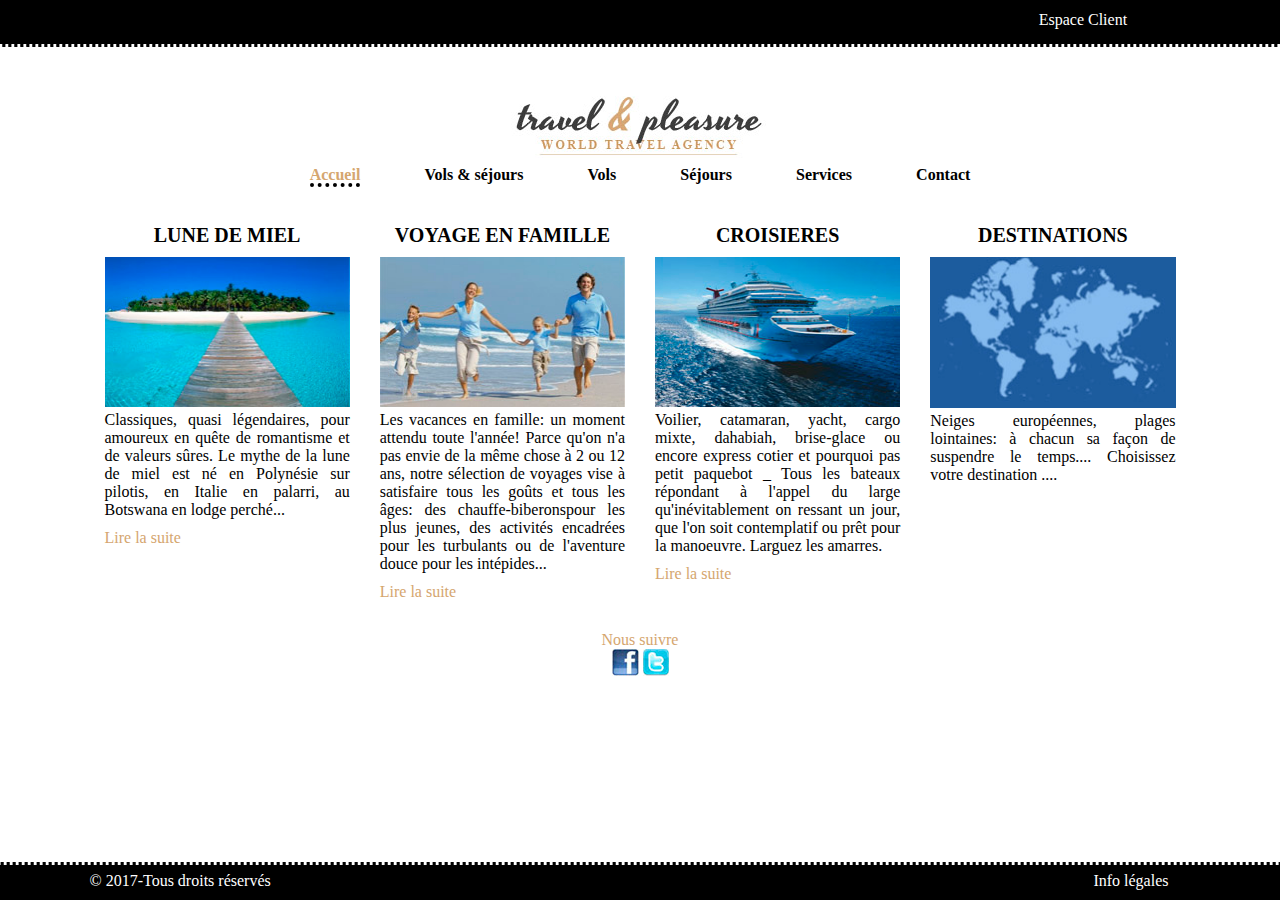
<file: index.html>
<!DOCTYPE html>
<html lang="fr">
<head>
    <meta charset="UTF-8">
    <title>Travel</title>

<!-- css nivo slider ligne 6 et 10-->
	<link rel="stylesheet" href="themes/default/default.css" type="text/css" media="screen" />
<!-- ;../ est enveler 10-->
	<link rel="stylesheet" href="nivo-slider.css" type="text/css" media="screen" />

    <link rel="stylesheet" href="style.css" media="screen">
</head>

<body>
<div id="page">
    
        <nav id="menuhaut">
            <ul>
                <li><a href="#">Blog</a></li>

                <li><a href="#">Nous contacter</a></li>

                <li><a href="#">Newsletter</a></li>

                <li><a href="#">Site Mobile</a></li>

                <li class="client" ><a href="#">Espace Client</a></li>
            </ul>
        </nav>
 


	<header id="bandeau" role="banner">
        <h1><a href="index.html"><img id="logo" src="images-travel/logo-travel.jpg" alt="www.travel.com"></a></h1>

		<div id="menuprincipal" >
			<nav>

			<label for="menu-mobile" class="menu-mobile">MENU</label>	
			<input type="checkbox" id="menu-mobile" role="bouton">
			<!--pour le mobile-->
				<ul>
					<li><a href="index.html" class="choix">Accueil</a></li>
					<li class="menu-volsejour"><a href="volssejours.html">Vols & séjours</a>
						<ul class="sousmenu"><!--sous menu-->
							<li><a href="#">Vols "discount"</a></li>
							<li><a href="#">Séjours de rêve</a></li>
						</ul>
					</li>
					<li><a href="vols">Vols</a></li>
					<li><a href="sejour.html">Séjours</a></li>
					<li><a href="services.html">Services</a></li>
					<li><a href="contact.html">Contact</a></li>
				</ul>
			</nav>
		</div>
	</header>

<main id="contenu">
	

<div class="slider-wrapper theme-default">
		<div id="slider" class="nivoSlider">
			<img src="images-travel/photo1.jpg"
			title="#htmlcaption" alt="photo1">
			<img src="images-travel/photo2.jpg" 
			title="#htmlcaption" alt="photo2">
			<img src="images-travel/photo3.jpg" 
			title="#htmlcaption" alt="photo3">
			<img src="images-travel/photo4.jpg" 
			 alt="photo4">
		</div>
	</div>

	<section id="promo">
		<article class="blocpromo">
			<h3>Lune de miel</h3>
			<img src="images-travel/picto-lune.jpg" alt="">
			<p>Classiques, quasi légendaires, pour amoureux en quête de romantisme et de valeurs sûres. Le mythe de la lune de miel est né en Polynésie sur pilotis, en Italie en palarri, au Botswana en lodge perché...</p>
			<a href="#">Lire la suite</a>
		</article>
		<article class="blocpromo">
			<h3>voyage en famille</h3>
			<img src="images-travel/picto-famille.jpg" alt="">
			<p>Les vacances en famille: un moment attendu toute l'année!
			Parce qu'on n'a pas envie de la même chose à 2 ou 12 ans, notre sélection de voyages vise à satisfaire tous les goûts et tous les âges: des chauffe-biberonspour les plus jeunes, des activités encadrées pour les turbulants ou de l'aventure douce pour les intépides...</p>
			<a href="#">Lire la suite</a>
		</article>
		<article class="blocpromo">
			<h3>croisieres</h3>
			<img src="images-travel/picto-croisiere.jpg" alt="">
			<p>Voilier, catamaran, yacht, cargo mixte, dahabiah, brise-glace ou encore express cotier et pourquoi pas petit paquebot _ Tous les bateaux répondant à l'appel du large qu'inévitablement on ressant un jour, que l'on soit contemplatif ou prêt pour la manoeuvre.
			Larguez les amarres.</p>
			<a href="#">Lire la suite</a>
		</article>
		<article class="blocpromo">
			<h3>destinations</h3>
			<img src="images-travel/picto-carte.jpg" alt="">
			<p>Neiges européennes, plages lointaines: à chacun sa façon de suspendre le temps.... Choisissez votre destination ....</p>
		</article>
	</section>
</main>


	<div id="reseau">
		<p>Nous suivre</p>
		<img class="sociaux"src="images-travel/facebook.jpg" alt="#">
		<img class="sociaux"src="images-travel/twitter.jpg" alt="#">
	</div>

</div>
<!--<footer >
    <div id="bandeaubas">
    <p class="contenupied"> &copy; 2017-Tous droits réservés</p>
    <p class="pied">Info légales</p>
</div>-->



<!-- page de fin-->
	<footer id="pied"> 
    <div id="contenupied">
    <p id="copyright"> &copy; 2017-Tous droits réservés </p>
    <p id="mention"> Info légales</p>
</div>

</footer>

<!--script de nivo slider pris sur la ligne 30 a 36-->
<script type="text/javascript" src="scripts/jquery-1.9.0.min.js"></script>
<!--on a mit script devant /jquery-->
 <script type="text/javascript" src="scripts/jquery.nivo.slider.js"></script>
 <script type="text/javascript">
 $(window).load(function() {
 $('#slider').nivoSlider({
 			controlNav:false
 		})
  });
 </script>

</body>
</html>
</file>
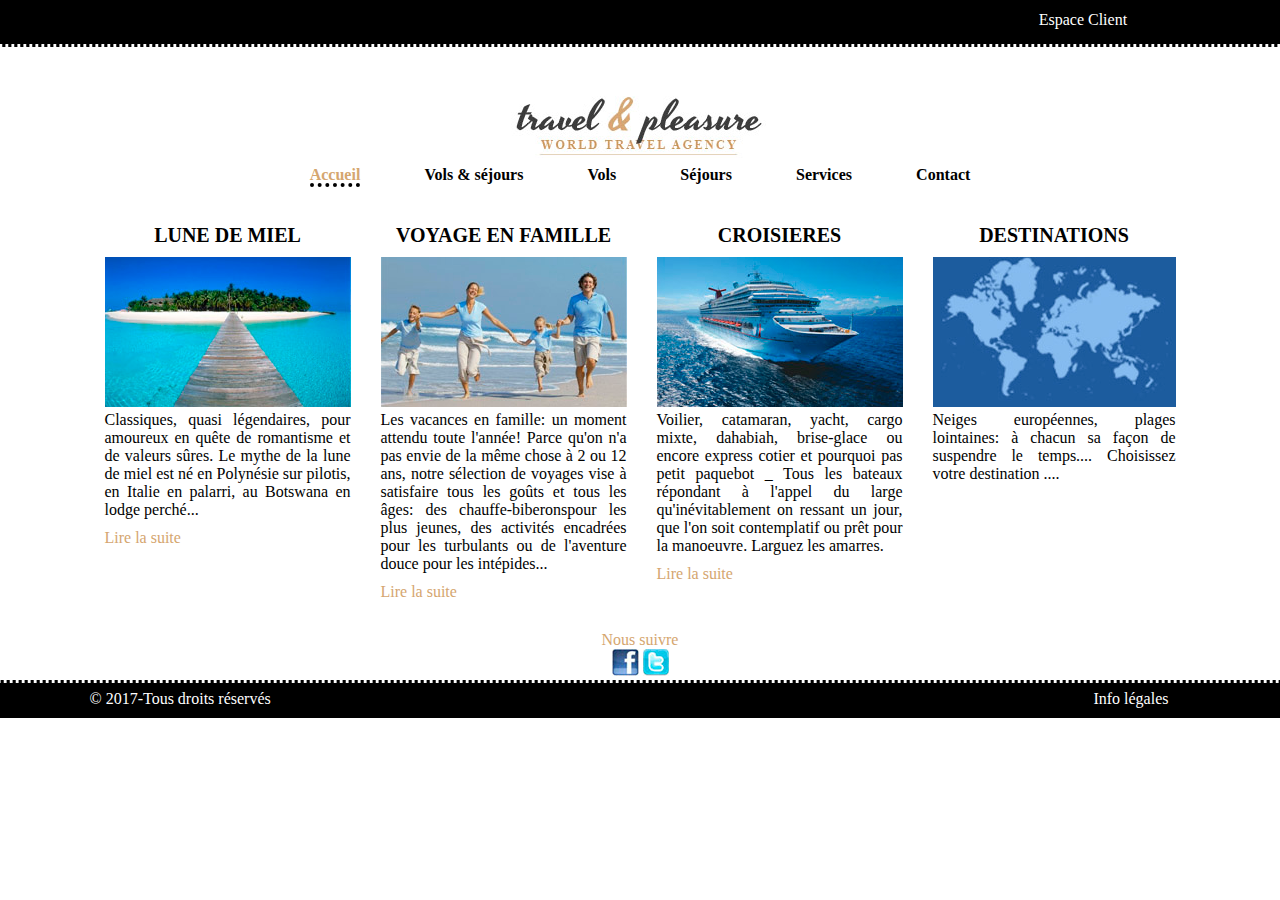
<file: travel/index.html>
<!DOCTYPE html>
<html lang="fr">
<head>
    <meta charset="UTF-8">
    <title>Travel</title>

<!-- css nivo slider ligne 6 et 10-->
	<link rel="stylesheet" href="themes/default/default.css" type="text/css" media="screen" />
<!-- ;../ est enveler 10-->
	<link rel="stylesheet" href="nivo-slider.css" type="text/css" media="screen" />

    <link rel="stylesheet" href="style.css" media="screen">
</head>

<body>
<div id="page">
    
        <nav id="menuhaut">
            <ul>
                <li><a href="#">Blog</a></li>

                <li><a href="#">Nous contacter</a></li>

                <li><a href="#">Newsletter</a></li>

                <li><a href="#">Site Mobile</a></li>

                <li class="client" ><a href="#">Espace Client</a></li>
            </ul>
        </nav>
 


	<header id="bandeau" role="banner">
        <h1><a href="index.html"><img id="logo" src="images-travel/logo-travel.jpg" alt="www.travel.com"></a></h1>

		<div id="menuprincipal" >
			<nav>
				<ul>
					<li><a href="index.html" class="choix">Accueil</a></li>
					<li><a href="volssejours.html">Vols & séjours</a></li>
					<li><a href="vols">Vols</a></li>
					<li><a href="sejour.html">Séjours</a></li>
					<li><a href="services.html">Services</a></li>
					<li><a href="contact.html">Contact</a></li>
				</ul>
			</nav>
		</div>
	</header>

<main id="contenu">
	

<div class="slider-wrapper theme-default">
		<div id="slider" class="nivoSlider">
			<img src="images-travel/photo1.jpg"
			title="#htmlcaption" alt="photo1">
			<img src="images-travel/photo2.jpg" 
			title="#htmlcaption" alt="photo2">
			<img src="images-travel/photo3.jpg" 
			title="#htmlcaption" alt="photo3">
			<img src="images-travel/photo4.jpg" 
			 alt="photo4">
		</div>
	</div>

	<section id="promo">
		<article class="blocpromo">
			<h3>Lune de miel</h3>
			<img src="images-travel/picto-lune.jpg" alt="">
			<p>Classiques, quasi légendaires, pour amoureux en quête de romantisme et de valeurs sûres. Le mythe de la lune de miel est né en Polynésie sur pilotis, en Italie en palarri, au Botswana en lodge perché...</p>
			<a href="#">Lire la suite</a>
		</article>
		<article class="blocpromo">
			<h3>voyage en famille</h3>
			<img src="images-travel/picto-famille.jpg" alt="">
			<p>Les vacances en famille: un moment attendu toute l'année!
			Parce qu'on n'a pas envie de la même chose à 2 ou 12 ans, notre sélection de voyages vise à satisfaire tous les goûts et tous les âges: des chauffe-biberonspour les plus jeunes, des activités encadrées pour les turbulants ou de l'aventure douce pour les intépides...</p>
			<a href="#">Lire la suite</a>
		</article>
		<article class="blocpromo">
			<h3>croisieres</h3>
			<img src="images-travel/picto-croisiere.jpg" alt="">
			<p>Voilier, catamaran, yacht, cargo mixte, dahabiah, brise-glace ou encore express cotier et pourquoi pas petit paquebot _ Tous les bateaux répondant à l'appel du large qu'inévitablement on ressant un jour, que l'on soit contemplatif ou prêt pour la manoeuvre.
			Larguez les amarres.</p>
			<a href="#">Lire la suite</a>
		</article>
		<article class="blocpromo">
			<h3>destinations</h3>
			<img src="images-travel/picto-carte.jpg" alt="">
			<p>Neiges européennes, plages lointaines: à chacun sa façon de suspendre le temps.... Choisissez votre destination ....</p>
		</article>
	</section>
</main>


	<div id="reseau">
		<p>Nous suivre</p>
		<img class="sociaux"src="images-travel/facebook.jpg" alt="#">
		<img class="sociaux"src="images-travel/twitter.jpg" alt="#">
	</div>

</div>
<!--<footer >
    <div id="bandeaubas">
    <p class="contenupied"> &copy; 2017-Tous droits réservés</p>
    <p class="pied">Info légales</p>
</div>-->



<!-- page de fin-->
	<footer id="pied"> 
    <div id="contenupied">
    <p id="copyright"> &copy; 2017-Tous droits réservés </p>
    <p id="mention"> Info légales</p>
</div>

</footer>



<!--script de nivo slider pris sur la ligne 30 a 36-->
<script type="text/javascript" src="scripts/jquery-1.9.0.min.js"></script>
<!--on a mit script devant /jquery-->
 <script type="text/javascript" src="scripts/jquery.nivo.slider.js"></script>
 <script type="text/javascript">
 $(window).load(function() {
 $('#slider').nivoSlider({
 			controlNav:false
 		})
  });
 </script>

</body>
</html>
</file>
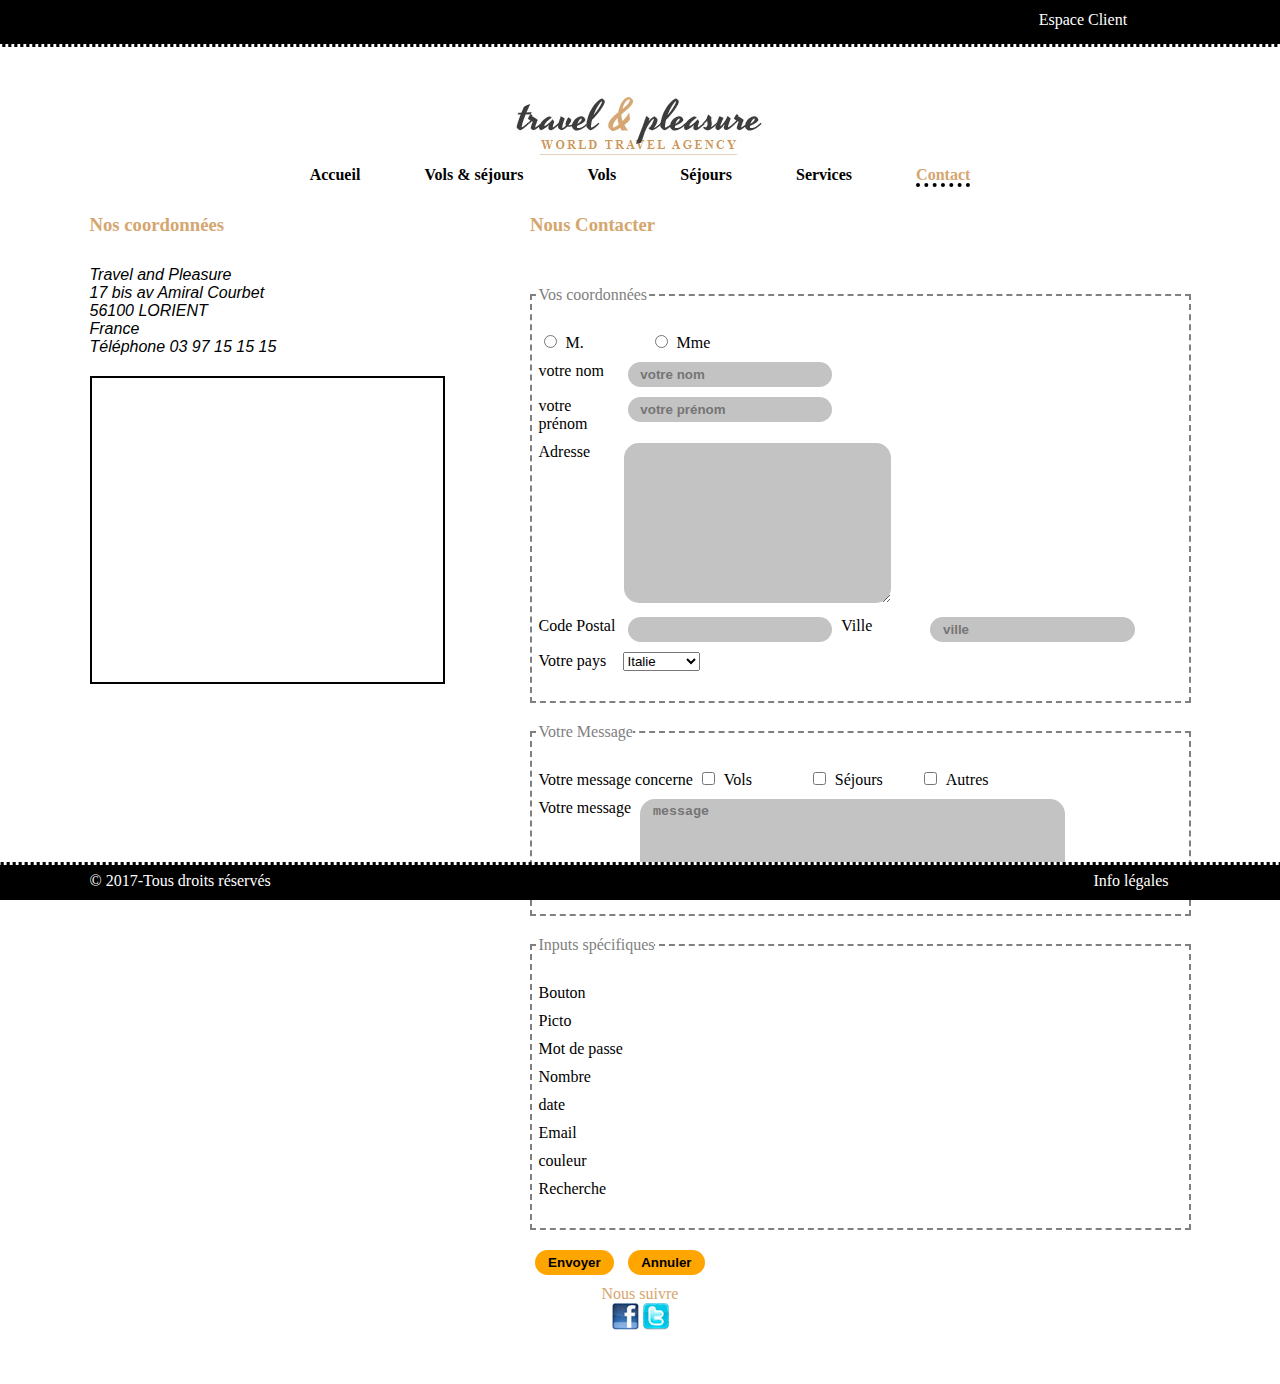
<file: contact.html>
<!DOCTYPE html>
<html lang="fr">
<head>
    <meta charset="UTF-8">
    <title>Travel</title>

<!-- css nivo slider ligne 6 et 10-->
	<link rel="stylesheet" href="themes/default/default.css" type="text/css" media="screen" />
<!-- ;../ est enveler 10-->
	<link rel="stylesheet" href="nivo-slider.css" type="text/css" media="screen" />

    <link rel="stylesheet" href="style.css" media="screen">
</head>

<body>
<div id="page">
    
        <nav id="menuhaut">
            <ul>
                <li><a href="#">Blog</a></li>

                <li><a href="#">Nous contacter</a></li>

                <li><a href="#">Newsletter</a></li>

                <li><a href="#">Site Mobile</a></li>

                <li class="client" ><a href="#">Espace Client</a></li>
            </ul>
        </nav>
 


	<header id="bandeau" role="banner">
        <h1><a href="index.html"><img id="logo" src="images-travel/logo-travel.jpg" alt="www.travel.com"></a></h1>

		<div id="menuprincipal" >
			<nav>
				<ul>
					<li><a href="index.html" >Accueil</a></li>
					<li><a href="volssejours.html">Vols & séjours</a></li>
					<li><a href="vols">Vols</a></li>
					<li><a href="sejour.html">Séjours</a></li>
					<li><a href="services.html">Services</a></li>
					<li><a href="contact.html" class="choix">Contact</a></li>
				</ul>
			</nav>
		</div>
	</header>
<section id ="formulaire">
<aside id="adresse">
		<h3>Nos coordonnées</h3>
	<div id="notreadresse">
			<address>
				Travel and Pleasure <br/>
				17 bis av Amiral Courbet <br>
				56100 LORIENT<br/>
				France<br/>
				Téléphone 03 97 15 15 15
			</address>
		</div>


	<div id="noustrouver">
		<div id="carte">
			<iframe src="https://www.google.com/maps/embed?pb=!1m18!1m12!1m3!1d2682.916615283587!2d-3.366989584700572!3d47.74427257919406!2m3!1f0!2f0!3f0!3m2!1i1024!2i768!4f13.1!3m3!1m2!1s0x48105e4e0418d49b%3A0xb6716a9016f5fee6!2s17+Rue+Amiral+Courbet%2C+56100+Lorient!5e0!3m2!1sfr!2sfr!4v1540044833754" width="350" height="300" frameborder="0" style="border:0" allowfullscreen></iframe>
		</div>
		
	</div>
</aside>

<aside id="contact">

<main id="contenu-formulaire">
	<form action="envoyerfrom.php" method="post">

	<h3>Nous Contacter</h3>

		<fieldset id="coordonnees">
			<legend>Vos coordonnées</legend>
			<div class="colonne">
				<p> 
					<input type="radio" name="civilite" id="M" value="M">
					<label for="M">M.</label>
					<input type="radio" name="civilite" id="Mme" value="Mme">
					<label for="Mme">Mme</label>
				</p>
				<p>
					<label for="nom">votre nom</label> <input type="text" name="nom" id="nom" placeholder="votre nom"/>
				</p>
								<p>
					<label for="prenom">votre prénom</label> <input type="text" name="prenom" id="prenom" placeholder="votre prénom"/>
				</p>
				<p>
					<label for="adresse">Adresse</label><textarea name="adresse" id="adresse" cols="30" rows="10"></textarea>
				</p>
				<p>
					<label for="codepostal">Code Postal</label> <input type="text" name="codepostal" id="codepostal" >
				
				
					<label for="ville">Ville</label> <input type="text" name="ville" id="ville" placeholder="ville">
				</p>
				<p>
					<label for="pays">Votre pays</label>
					<select name="pays" id="pays">
						<option value="France">France</option>
						<option value="mongolie">mongolie</option>
						<option value="Yémen" selected>Yemen</option>
						<option value="iran">iran</option>
						<option value="uruguay">uruguay</option>
						<option value="Italie" selected>Italie</option>
					</select>
				</p>
			</div>
		</fieldset>

		<fieldset id="messages">
			<legend>Votre Message</legend>
			<p>
				Votre message concerne <input type="checkbox" name="concerne" id="vol" value="vol"> <label for="vol" class="petit">Vols </label>
				 <input type="checkbox" name="concerne" id="sejours" value="sejours"> <label for=sejours" class="petit">Séjours </label>
				<input type="checkbox" name="concerne" id="autres" value="autres"> <label for="autres" class="petit">Autres </label>
			</p>
			<label for="message">Votre message</label> <textarea rows="5" cols="50" name="message" id="message" placeholder=" message"></textarea>	
			<p>
				
			</p>
		</fieldset>

		<fieldset id="specifiques">
			<legend>Inputs spécifiques</legend>
			<p>Bouton</p>
			<p>Picto</p>
			<p>Mot de passe</p>
			<p>Nombre</p>
			<p>date</p>
			<p>Email</p>
			<p>couleur</p>
			<p>Recherche</p>



		</fieldset>
<p class="bouton">
	<input type="submit" value="Envoyer"/>
	<input type="reset" value="Annuler"/>
</p>


</form>
</main>
</aside>

</section>





	<div id="reseau">
		<p>Nous suivre</p>
		<img class="sociaux"src="images-travel/facebook.jpg" alt="#">
		<img class="sociaux"src="images-travel/twitter.jpg" alt="#">
	</div>

</div><!-- page de fin-->
	<footer id="pied"> 
    <div id="contenupied">
    <p id="copyright"> &copy; 2017-Tous droits réservés </p>
    <p id="mention"> Info légales</p>
</div>

</footer>


</body>
</html>
</file>
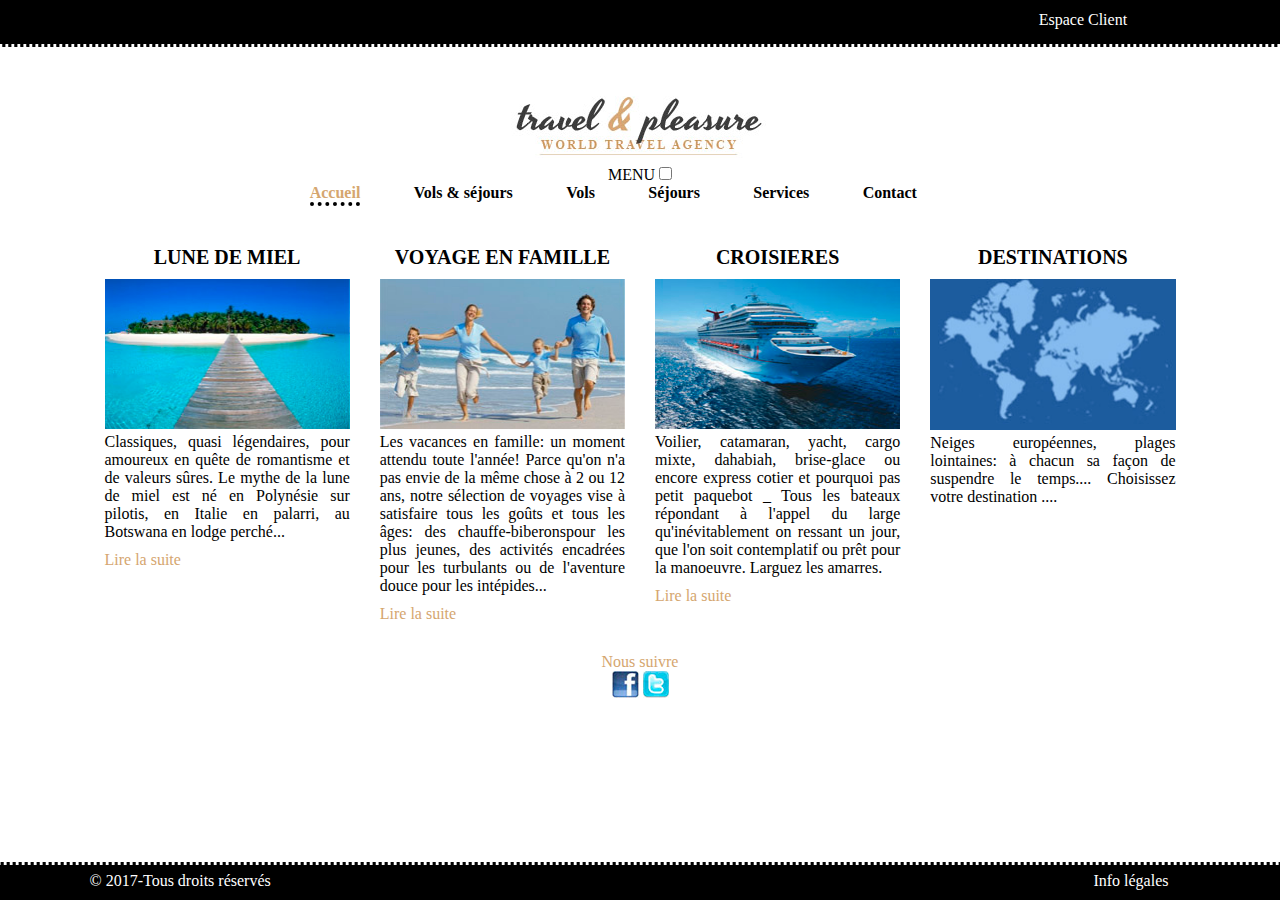
<file: indexsauve.html>
<!DOCTYPE html>
<html lang="fr">
<head>
    <meta charset="UTF-8">
    <title>Travel</title>

<!-- css nivo slider ligne 6 et 10-->
	<link rel="stylesheet" href="themes/default/default.css" type="text/css" media="screen" />
<!-- ;../ est enveler 10-->
	<link rel="stylesheet" href="nivo-slider.css" type="text/css" media="screen" />

    <link rel="stylesheet" href="stylesauve.css" media="screen">
</head>

<body>
<div id="page">
    
        <nav id="menuhaut">
            <ul>
                <li><a href="#">Blog</a></li>

                <li><a href="#">Nous contacter</a></li>

                <li><a href="#">Newsletter</a></li>

                <li><a href="#">Site Mobile</a></li>

                <li class="client" ><a href="#">Espace Client</a></li>
            </ul>
        </nav>
 


	<header id="bandeau" role="banner">
        <h1><a href="index.html"><img id="logo" src="images-travel/logo-travel.jpg" alt="www.travel.com"></a></h1>

		<div id="menuprincipal" >
			<nav>

			<label for="menu-mobile" class="menu-mobile">MENU</label>	
			<input type="checkbox" id="menu-mobile" role="bouton">
			<!--pour le mobile-->
				<ul>
					<li><a href="index.html" class="choix">Accueil</a></li>
					<li class="menu-volsejour"><a href="volssejours.html">Vols & séjours</a>
						<ul class="sousmenu"><!--sous menu-->
							<li><a href="#">Vols "discount"</a></li>
							<li><a href="#">Séjours de rêve</a></li>
						</ul>
					</li>
					<li><a href="vols">Vols</a></li>
					<li><a href="sejour.html">Séjours</a></li>
					<li><a href="services.html">Services</a></li>
					<li><a href="contact.html">Contact</a></li>
				</ul>
			</nav>
		</div>
	</header>

<main id="contenu">
	

<div class="slider-wrapper theme-default">
		<div id="slider" class="nivoSlider">
			<img src="images-travel/photo1.jpg"
			title="#htmlcaption" alt="photo1">
			<img src="images-travel/photo2.jpg" 
			title="#htmlcaption" alt="photo2">
			<img src="images-travel/photo3.jpg" 
			title="#htmlcaption" alt="photo3">
			<img src="images-travel/photo4.jpg" 
			 alt="photo4">
		</div>
	</div>

	<section id="promo">
		<article class="blocpromo">
			<h3>Lune de miel</h3>
			<img src="images-travel/picto-lune.jpg" alt="">
			<p>Classiques, quasi légendaires, pour amoureux en quête de romantisme et de valeurs sûres. Le mythe de la lune de miel est né en Polynésie sur pilotis, en Italie en palarri, au Botswana en lodge perché...</p>
			<a href="#">Lire la suite</a>
		</article>
		<article class="blocpromo">
			<h3>voyage en famille</h3>
			<img src="images-travel/picto-famille.jpg" alt="">
			<p>Les vacances en famille: un moment attendu toute l'année!
			Parce qu'on n'a pas envie de la même chose à 2 ou 12 ans, notre sélection de voyages vise à satisfaire tous les goûts et tous les âges: des chauffe-biberonspour les plus jeunes, des activités encadrées pour les turbulants ou de l'aventure douce pour les intépides...</p>
			<a href="#">Lire la suite</a>
		</article>
		<article class="blocpromo">
			<h3>croisieres</h3>
			<img src="images-travel/picto-croisiere.jpg" alt="">
			<p>Voilier, catamaran, yacht, cargo mixte, dahabiah, brise-glace ou encore express cotier et pourquoi pas petit paquebot _ Tous les bateaux répondant à l'appel du large qu'inévitablement on ressant un jour, que l'on soit contemplatif ou prêt pour la manoeuvre.
			Larguez les amarres.</p>
			<a href="#">Lire la suite</a>
		</article>
		<article class="blocpromo">
			<h3>destinations</h3>
			<img src="images-travel/picto-carte.jpg" alt="">
			<p>Neiges européennes, plages lointaines: à chacun sa façon de suspendre le temps.... Choisissez votre destination ....</p>
		</article>
	</section>
</main>


	<div id="reseau">
		<p>Nous suivre</p>
		<img class="sociaux"src="images-travel/facebook.jpg" alt="#">
		<img class="sociaux"src="images-travel/twitter.jpg" alt="#">
	</div>

</div>
<!--<footer >
    <div id="bandeaubas">
    <p class="contenupied"> &copy; 2017-Tous droits réservés</p>
    <p class="pied">Info légales</p>
</div>-->



<!-- page de fin-->
	<footer id="pied"> 
    <div id="contenupied">
    <p id="copyright"> &copy; 2017-Tous droits réservés </p>
    <p id="mention"> Info légales</p>
</div>

</footer>

<!--script de nivo slider pris sur la ligne 30 a 36-->
<script type="text/javascript" src="scripts/jquery-1.9.0.min.js"></script>
<!--on a mit script devant /jquery-->
 <script type="text/javascript" src="scripts/jquery.nivo.slider.js"></script>
 <script type="text/javascript">
 $(window).load(function() {
 $('#slider').nivoSlider({
 			controlNav:false
 		})
  });
 </script>

</body>
</html>
</file>
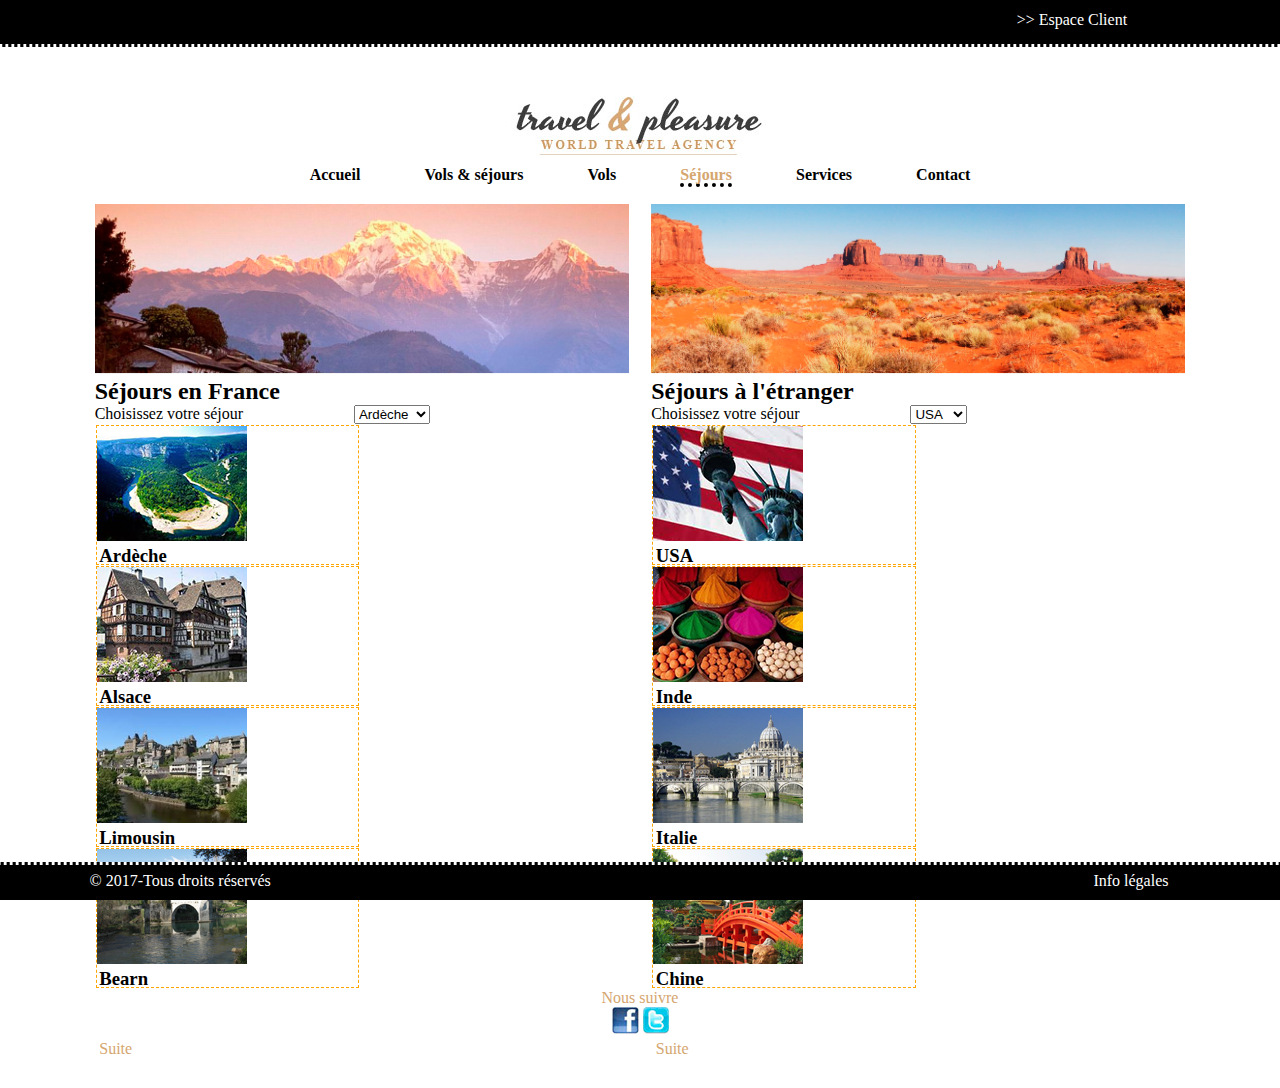
<file: sejour.html>
<!DOCTYPE html>
<html lang="fr">
<head>
	<meta charset="UTF-8">
	<title>Travel</title>
	<link rel="stylesheet" href="style.css" media="screen"/>
</head>

<body>
<div id="page">
		<nav id="menuhaut">
			<ul>
				<li><a href="#">Blog</a></li>

				<li><a href="#"">Nous contacter</a></li>

				<li><a href="#">Newsletter</a></li>

				<li><a href="#">Site Mobile</a></li>

				<li class="client"><a href="#"> >> Espace Client</a></li>
			</ul>
		</nav>

		<header id="bandeau" role="banner">
			<h1><a href="index.html"> <img id="logo" src="images-travel/logo-travel.jpg" alt="www.travel.com"></a></h1>
		<div id="menuprincipal">
			<nav>
			<ul>
				<li><a href="index.html">Accueil</a></li>

				<li><a href="volssejours.html">Vols & séjours</a></li>

				<li><a href="volssejour">Vols</a></li>

				<li><a href="sejour.html"class="choix">Séjours</a></li>

				<li><a href="services.html">Services</a></li>

				<li><a href="contact.html">Contact</a></li>

			</ul>
		</nav>
	</div>
</header>


<main id="travel">
		<section id="sejours">
		<img src="images-travel/photo1.jpg">
		<h2>Séjours en France</h2>
		 
			<p class="colonne">
				<label for="votresejour">Choisissez votre séjour</label>
					<select name="pays" id="pays">
					<option value="ardeche" selected>Ardèche</option>
					<option value="alsace">Alsace</option>
					<option value="limousin">Limousin</option>
					<option value="bearn">Bearn</option>
				</select>
				</p>

		<div class="destination">

			<article class="lieu">
			<img src="images-travel/ardeche.jpg" alt="">
			<h3>Ardèche</h3>
			<a href="#">Suite</a>
			 </article>

		<article class="lieu">
			<img src="images-travel/alsace.jpg">
			<h3>Alsace</h3>
			<a href="#">Suite</a>
			</article>

		<article class="lieu">
			<img src="images-travel/limousin.jpg">
			<h3>Limousin</h3>
			<a href="#">Suite</a>
			</article>
		<article class="lieu">
			<img src="images-travel/bearn.jpg">
			<h3>Bearn</h3>
			<a href="#">Suite</a>
			
	</article>
</div>
</section>
	<section id="sejours">
		<img src="images-travel/photo3.jpg">
		<h2>Séjours à l'étranger</h2>
		
			<p class="colonne">
				<label for="votresejour">Choisissez votre séjour</label>
					<select name="pays" id="pays">
					<option value="usa" selected>USA</option>
					<option value="inde">Inde</option>
					<option value="italie">Italie</option>
					<option value="chine">Chine</option>
				</select>
				</p>
			
		<div class="destination">
			<article class="lieu">
			<img src="images-travel/usa.jpg" alt="">
			<h3>USA</h3>
			<a href="#">Suite</a>
			
			</article>
		<article class="lieu">
			<img src="images-travel/inde.jpg">
			<h3>Inde</h3>
			<a href="#">Suite</a>
			
			
		</article>
		<article class="lieu">
			<img src="images-travel/italie.jpg">
			<h3>Italie</h3>
			<a href="#">Suite</a>
			
			
		</article>
		<article class="lieu">
			<img src="images-travel/chine.jpg">
			<h3>Chine</h3>
			<a href="#">Suite</a>
			
	</article>
</div>
</section>
</main>
<!--<main id="travel">
		<section id="sejours">
		<img src="images-travel/photo1.jpg">
		<h2>Séjours en France</h2>
		<div class="colonne">
			<p>
				<label for="votresejour">Choisissez votre séjour</label>
					<select name="pays" id="pays">
					<option value="ardeche" selected>Ardèche</option>
					<option value="alsace">Alsace</option>
					<option value="limousin">Limousin</option>
					<option value="bearn">Bearn</option>
				</select>
				</p>
			</div>
		<article class="sejoursfrance">

			<figure class="lieu">
			<img src="images-travel/ardeche.jpg" alt="">
			<h3>Ardèche</h3>
			<a href="#">Suite</a>
			
			 </figure>
			<figure class="lieu">
			<img src="images-travel/alsace.jpg">
			<h3>Alsace</h3>
			<a href="#">Suite</a>
			</figure>
		<figure class="lieu">
			<img src="images-travel/limousin.jpg">
			<h3>Limousin</h3>
			<a href="#">Suite</a>
			
			
		</figure>
		<figure class="lieu">
			<img src="images-travel/bearn.jpg">
			<h3>Bearn</h3>
			<a href="#">Suite</a>
			
		</figure>
	</article>
</section>
	<section id="sejours">
		<img src="images-travel/photo3.jpg">
		<h2>Séjours à l'étranger</h2>
		<div class="colonne">
			<p>
				<label for="votresejour">Choisissez votre séjour</label>
					<select name="pays" id="pays">
					<option value="usa" selected>USA</option>
					<option value="inde">Inde</option>
					<option value="italie">Italie</option>
					<option value="chine">Chine</option>
				</select>
				</p>
			</div>
		<article class="sejoursetranger">
			<figure class="lieu">
			<img src="images-travel/usa.jpg" alt="">
			<h3>USA</h3>
			<a href="#">Suite</a>
			
			</figure> 
		<figure class="lieu">
			<img src="images-travel/inde.jpg">
			<h3>Inde</h3>
			<a href="#">Suite</a>
			
			
		</figure>
		<figure class="lieu">
			<img src="images-travel/italie.jpg">
			<h3>Italie</h3>
			<a href="#">Suite</a>
			
			
		</figure>
		<figure class="lieu">
			<img src="images-travel/chine.jpg">
			<h3>Chine</h3>
			<a href="#">Suite</a>
			
		</figure>
	</article>
</section>
</main>-->

<div id="reseau">
 	<p>Nous suivre</p>
 		<a href="facebook">
 		<img class="sociaux" src="images-travel/facebook.jpg" alt="#"></a>
 		<a href="twitter">
 		<img class="sociaux" src="images-travel/twitter.jpg" alt="#"></a>
 </div>

</div> <!-- div de fin de page -->
<footer id="pied"> 
	<div id="contenupied">
	<p id="copyright"> &copy; 2017-Tous droits réservés </p>
	<p id="mention"> Info légales</p>
</div>
	
</footer>

</body>
</html>
</file>
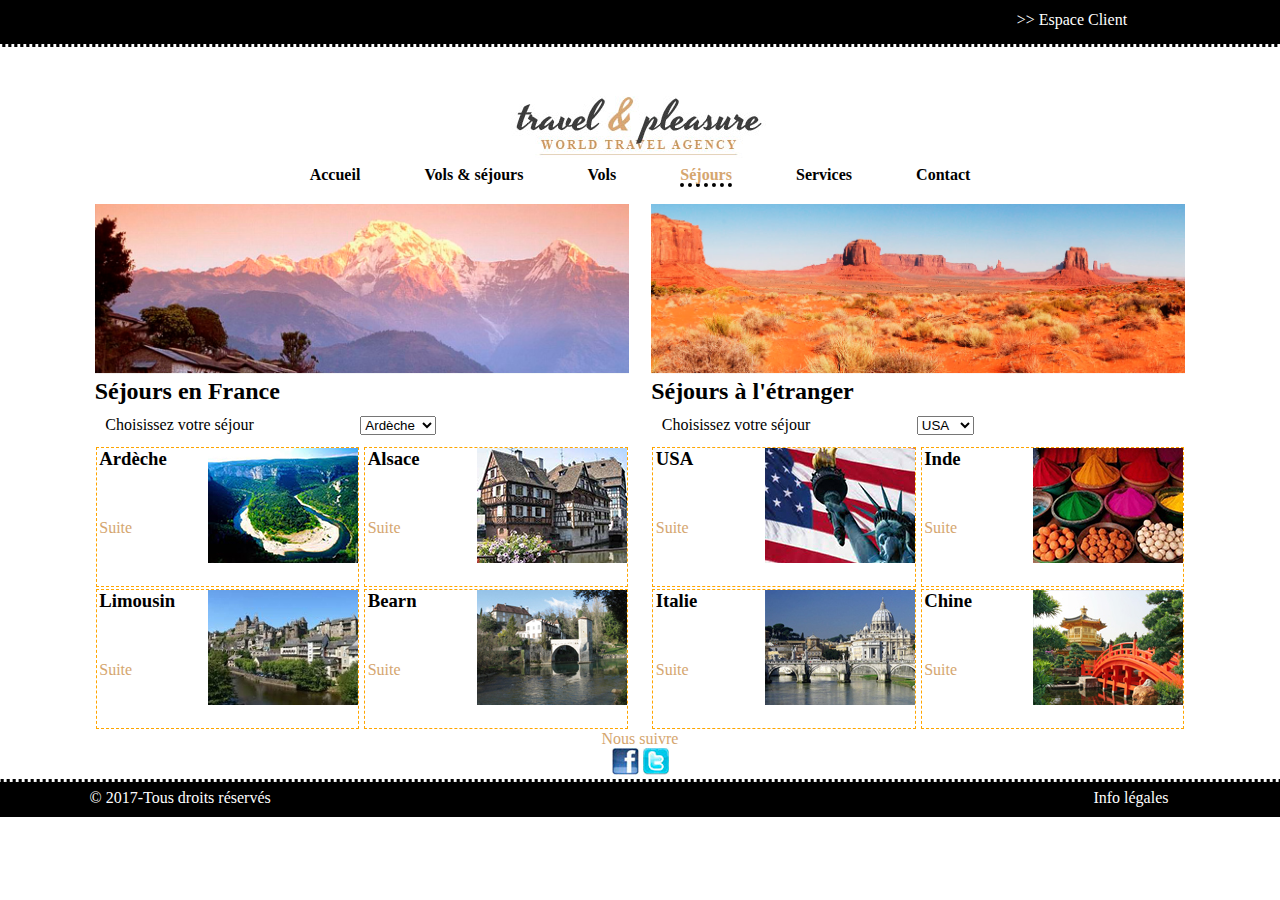
<file: travel/sejour.html>
<!DOCTYPE html>
<html lang="fr">
<head>
	<meta charset="UTF-8">
	<title>Travel</title>
	<link rel="stylesheet" href="style.css" media="screen"/>
</head>

<body>
<div id="page">
		<nav id="menuhaut">
			<ul>
				<li><a href="#">Blog</a></li>

				<li><a href="#"">Nous contacter</a></li>

				<li><a href="#">Newsletter</a></li>

				<li><a href="#">Site Mobile</a></li>

				<li class="client"><a href="#"> >> Espace Client</a></li>
			</ul>
		</nav>

		<header id="bandeau" role="banner">
			<h1><a href="index.html"> <img id="logo" src="images-travel/logo-travel.jpg" alt="www.travel.com"></a></h1>
		<div id="menuprincipal">
			<nav>
			<ul>
				<li><a href="index.html">Accueil</a></li>

				<li><a href="volssejours.html">Vols & séjours</a></li>

				<li><a href="volssejour">Vols</a></li>

				<li><a href="sejour.html"class="choix">Séjours</a></li>

				<li><a href="services.html">Services</a></li>

				<li><a href="contact.html">Contact</a></li>

			</ul>
		</nav>
	</div>
</header>
<main id="travel">
		<section id="sejours">
		<img src="images-travel/photo1.jpg">
		<h2>Séjours en France</h2>
		<div class="colonne">
			<p>
				<label for="votresejour">Choisissez votre séjour</label>
					<select name="pays" id="pays">
					<option value="ardeche" selected>Ardèche</option>
					<option value="alsace">Alsace</option>
					<option value="limousin">Limousin</option>
					<option value="bearn">Bearn</option>
				</select>
				</p>
			</div>
		<article class="sejoursfrance">

			<figure class="lieu">
			<img src="images-travel/ardeche.jpg" alt="">
			<h3>Ardèche</h3>
			<a href="#">Suite</a>
			
			 </figure>
			<figure class="lieu">
			<img src="images-travel/alsace.jpg">
			<h3>Alsace</h3>
			<a href="#">Suite</a>
			
			
		</figure>
		<figure class="lieu">
			<img src="images-travel/limousin.jpg">
			<h3>Limousin</h3>
			<a href="#">Suite</a>
			
			
		</figure>
		<figure class="lieu">
			<img src="images-travel/bearn.jpg">
			<h3>Bearn</h3>
			<a href="#">Suite</a>
			
		</figure>
	</article>
</section>
	<section id="sejours">
		<img src="images-travel/photo3.jpg">
		<h2>Séjours à l'étranger</h2>
		<div class="colonne">
			<p>
				<label for="votresejour">Choisissez votre séjour</label>
					<select name="pays" id="pays">
					<option value="usa" selected>USA</option>
					<option value="inde">Inde</option>
					<option value="italie">Italie</option>
					<option value="chine">Chine</option>
				</select>
				</p>
			</div>
		<article class="sejoursetranger">
			<figure class="lieu">
			<img src="images-travel/usa.jpg" alt="">
			<h3>USA</h3>
			<a href="#">Suite</a>
			
			</figure> 
		<figure class="lieu">
			<img src="images-travel/inde.jpg">
			<h3>Inde</h3>
			<a href="#">Suite</a>
			
			
		</figure>
		<figure class="lieu">
			<img src="images-travel/italie.jpg">
			<h3>Italie</h3>
			<a href="#">Suite</a>
			
			
		</figure>
		<figure class="lieu">
			<img src="images-travel/chine.jpg">
			<h3>Chine</h3>
			<a href="#">Suite</a>
			
		</figure>
	</article>
</section>
</main>

<div id="reseau">
 	<p>Nous suivre</p>
 		<a href="facebook">
 		<img class="sociaux" src="images-travel/facebook.jpg" alt="#"></a>
 		<a href="twitter">
 		<img class="sociaux" src="images-travel/twitter.jpg" alt="#"></a>
 </div>

</div> <!-- div de fin de page -->
<footer id="pied"> 
	<div id="contenupied">
	<p id="copyright"> &copy; 2017-Tous droits réservés </p>
	<p id="mention"> Info légales</p>
</div>
	
</footer>

</body>
</html>
</file>
<file: themes/default/default.css>
/*
Skin Name: Nivo Slider Default Theme
Skin URI: http://nivo.dev7studios.com
Description: The default skin for the Nivo Slider.
Version: 1.3
Author: Gilbert Pellegrom
Author URI: http://dev7studios.com
Supports Thumbs: true
*/

.theme-default .nivoSlider {
	position:relative;
	background:#fff url(loading.gif) no-repeat 50% 50%;
    margin-bottom:10px;
    -webkit-box-shadow: 0px 1px 5px 0px #4a4a4a;
    -moz-box-shadow: 0px 1px 5px 0px #4a4a4a;
    box-shadow: 0px 1px 5px 0px #4a4a4a;
}
.theme-default .nivoSlider img {
	position:absolute;
	top:0px;
	left:0px;
	display:none;
}
.theme-default .nivoSlider a {
	border:0;
	display:block;
}

.theme-default .nivo-controlNav {
	text-align: center;
	padding: 20px 0;
}
.theme-default .nivo-controlNav a {
	display:inline-block;
	width:22px;
	height:22px;
	background:url(bullets.png) no-repeat;
	text-indent:-9999px;
	border:0;
	margin: 0 2px;
}
.theme-default .nivo-controlNav a.active {
	background-position:0 -22px;
}

.theme-default .nivo-directionNav a {
	display:block;
	width:30px;
	height:30px;
	background:url(arrows.png) no-repeat;
	text-indent:-9999px;
	border:0;
	opacity: 0;
	-webkit-transition: all 200ms ease-in-out;
    -moz-transition: all 200ms ease-in-out;
    -o-transition: all 200ms ease-in-out;
    transition: all 200ms ease-in-out;
}
.theme-default:hover .nivo-directionNav a { opacity: 1; }
.theme-default a.nivo-nextNav {
	background-position:-30px 0;
	right:15px;
}
.theme-default a.nivo-prevNav {
	left:15px;
}

.theme-default .nivo-caption {
    font-family: Helvetica, Arial, sans-serif;
}
.theme-default .nivo-caption a {
    color:#fff;
    border-bottom:1px dotted #fff;
}
.theme-default .nivo-caption a:hover {
    color:#fff;
}

.theme-default .nivo-controlNav.nivo-thumbs-enabled {
	width: 100%;
}
.theme-default .nivo-controlNav.nivo-thumbs-enabled a {
	width: auto;
	height: auto;
	background: none;
	margin-bottom: 5px;
}
.theme-default .nivo-controlNav.nivo-thumbs-enabled img {
	display: block;
	width: 120px;
	height: auto;
}
</file>
<file: style.css>
*{
	margin:0px;/* toujours a faire pour prendre la main*/
	padding: 0px;
}
ul{
	list-style-type: none;/* pas de puce */
}
a {
	text-decoration: none;/* pas de soulignement*/
}
body{
	background-image:url(images-travel/bandeau-haut.jpg);
	background-repeat: repeat-x;	
}
#page {
	max-width: 1101px;
	width: 100%;
	margin:0 auto;	
}
#menuhaut {
	width: 100%;
}
#menuhaut ul{
	display: flex;
	padding-top: 10px;
}
#page #menuhaut ul li{/*nouveau*/
	padding: 1px 2% 1px 2%;
	border-right: 2px solid white;
}
#page #menuhaut ul li:nth-child(4){
    border: none;
}
#page #menuhaut ul li a{
    width:100%;
   color: white;
}
#page #menuhaut ul li.client{
    text-align: right;/*la ligne client a droite*/
    width:51%;
    border: none;
}
#bandeau{
	width: 100%;
	margin-top: 50px;
	margin-bottom: 20px;
	text-align: center;
}
#menuprincipal ul{
	display: flex;
	justify-content: space-between;
	padding-right: 20%;
	padding-left: 20%;
}
/* pour le menu*/
/*#menuprincipal ul li{/* surtout mettre cette position sur le li
	pour mettre un sousmenu*/
	/*position:relative;*/
}
#menuprincipal ul li a:hover{
color: #d5a66f;}
#menuprincipal ul li a.choix{
	color:  #d5a66f;
	border-bottom: 4px dotted black;
}
#menuprincipal a{
		color:black;
		font-weight: bold;
}



/*  sous menu */
/*on indique sous menu*/
/*------------sousmenu responsive----*/
#menuprincipal .sousmenu{/*sous menu*/
	display:none;
}
#menuprincipal input[type=checkbox]{/*cacher le menu*/
	/*pas d'espace entre input et []*/
	display: none;
}
.menu-mobile{/*cacher le menu*/
	display: none;
}

#menuprincipal ul li:hover .sousmenu{/*sous menu*/
	display:block;
	position:absolute;
	top:100%;
	left:-30px;
	z-index:1000;
	background-color: red;
}
#menuprincipal .sousmenu li {/*sous menu*/
	border: none;

}
#menuprincipal .sousmenu li a{/*sous menu*/
		display: block;
		width: 150px;
		text-align: left;
		padding: 10px 0 0 10px;
}
/* quand l'internaute clique sur le bouton on affiche le menu*/
#menuprincipal input[type=checkbox]:checked~ ul{
	display: block;
}

/*------------fin menu-----------------*/




/*-----------------*/

#promo{
	display: flex;
	justify-content: space-between;
}
#promo .blocpromo{
	width: 23%;/* pour le responsive*/
	margin: 20px/*haut*/ 15px/*droite*/
	 30px/*bas*/ 15px/*gauche*/;
	 }
#promo .blocpromo img{/*gerer la largeur en % pour le responsive*/
	 width: 100%;
}
#promo .blocpromo h3{
	text-align: center;
	font-size: 20px;
	text-transform: uppercase;
	padding-bottom: 10px;
}
#promo .blocpromo p{
	text-align: justify;
	padding-bottom: 10px;
	}
#promo .blocpromo a{
	color: #d5a66f;
}
#reseau{
	text-align: right;
	color: #d5a66f;
	width: 100%;
	height: 90%;
	padding: 0 30% 50px 0;
}
#pied{/*mylene*/
	/*faire un fixed pour le mettre en responsive**/
	width: 100%;
	position: fixed;
	bottom:0;
    background-image: url(images-travel/bandeau-bas.jpg);
    background-repeat: repeat-x;
}
#contenupied{
    color: white;
    display: flex;
    margin: 0 auto;
    max-width: 1101px;
    width: 100%;
    justify-content: space-between;
    height: 100%;
    padding: 10px;
}
#mention {/*nouveau*/
	padding-right: 2%;
}
#contenupied #mention{
    text-align: right;/*mylene*/
}
/*----------------------
 ecran dont la taille est situé entre 769 et 1100 pixel------*/
@media screen and (min-width:769px) and (max-width:1100px){
body{
	background-color:blue;
}
#promo{
	flex-wrap: wrap;
	justify-content: space-between;
}
#promo .blocpromo{
	width: 44%;/* 48 c'etait trop pour les mettre 2 par 2*/
}
#reseau{
	text-align: center;
}
/* pour mettre le menu en hauteur----------*/
#menuprincipal{
	padding: 0;
	border-top: 2px dotted white;
	border-bottom: 2px dotted white;
}
#menuprincipal ul{
	text-align: center;
	flex-direction: column;
}
#menuprincipal ul li{
	display: block;
	border: none;
	line-height: 30px;
	height: 30px;
	position: relative;/* pour mettre le sous menu*/
}
#menuprincipal ul li:hover{
	background-color: orange;
}
}
/*-------------fin de menu en hauteur--------------------------*/

/*-------------
/*ecran dont la taille va jusqu'a 768px*/
@media screen and (max-width:768px){
	body{
		background-color:yellow;
}
#promo{
	flex-wrap: wrap;
	justify-content: space-between;
}
#promo .blocpromo{
	width: 95%;/* 48 c'etait trop pour les mettre 2 par 2*/}
}
#menuhaut ul li:nth-child(-n+4){/*pour enlever une partie du bandeau*/
	visibility: hidden;
}
.slider-wrapper{
	display: none ;/*pour enlever quelque chose*/
}

/* pour mettre le menu en hauteur----------*/

/*lire la doc avant
#menuprincipal{
	padding: 0;
	border-top: 2px dotted white;
	border-bottom: 2px dotted white;
}
#menuprincipal ul{
	text-align: center;
	flex-direction: column;
}
#menuprincipal ul li{
	display: block;
	border: none;
	line-height: 30px;
	height: 30px;
	position: relative;/* pour mettre le sous menu
}
#menuprincipal ul li:hover{
	background-color: orange;
}
*/





/*-------------fin de menu en hauteur--------------------------*/



#reseau{/*pour aligner les reseaux*/
	text-align: center;
}
#pied{/* encore pour aligner*/
	text-align: center;
}
/*	-------------fin page index-------------*/
/*--------------- page sejours-------------------*/

#travel{
	display: flex;
	justify-content: space-around;
	margin: 0 -6px;
}
#sejours{
	max-width: 48%;
}
#sejours img{
	max-width: 100%;
}
#sejours #pays{/*nouveau */
	margin-left: 20%;
}
#sejours .sejoursfrance{
	display: flex;
	flex-wrap: wrap;
	justify-content: space-between;
}
.sejoursfrance .lieu img{
	float: right;
}
#sejours h3{/*nouveau*/
	padding-left: 1%;
	padding-bottom: 50px;
}
#sejours .lieu a{/*nouveau*/
	padding: 10% 0 0 1%;
	color: #d5a66f;
}
#sejours .sejoursetranger{
	display: flex;
	flex-wrap: wrap;
	justify-content: space-between;
}
.sejoursetranger .lieu img{
	float: right;
}
.lieu{
	border:1px dashed orange;
	width: 49%;
	height: 138px;
	margin: 1px;
}
.colonne p{
	margin:2%;
}
/*---------------------fin page sejour------*/
/*---------------------services-----------------------------*/

#services{
	width: 100%;
	display: flex;
	justify-content: space-around;
}
#possibilite{
	width: 70%;
	display: flex;
	flex-wrap: wrap;
	justify-content: space-around;
}
.bloc{
	height: 160px;
	min-width: 30%;
	border: 1px dotted black;
	margin-bottom: 10px;
}
#possibilite img{

	float: right;
}
#possibilite h3{
	font-size: 17px;
	margin-bottom: 60px;
	padding:2px 0 0 1%;
}
#possibilite a{
	color: #d5a66f;
}
#multimedia{/*cellule de droite*/
	width: 20%;
	min-height: 320px;
	border: 1px dotted black;
}
#multimedia .newsletter{
	width: 100%;
	padding-top: 10px;
	padding-bottom: 10px;
	padding-left: 5%;
}
#taille{
	width: 100%;
}
#multimedia img{
	width: 100%;
}
a.bouton{
	color:black;
	/*background-color: #bcafb0;*/
	border:1px solid black;
	border-radius: 1px ;
/* arrondi des bords ,mais ca marche pas*/
}
/*	------------fin services-----------------*/
/*---------------page contact---------------*/

#formulaire{
	display: flex;
	justify-content: space-between;
	width: 100%;	
}
#adresse{
	width: 40%;
}
#adresse h3{
	color:#d5a66f;
	padding-top: 10px;
	padding-bottom: 30px;
}
#notreadresse{
	font-family: arial;
	padding-bottom: 20px;
}
#carte{
	box-sizing:border-box;
	border:2px solid black;
	margin-right: 85px;
}
#contact{
	width: 60%;
}
#contact h3{
	color:#d5a66f;
	padding-top: 10px;
	padding-bottom: 30px;
}
#contenu-formulaire fieldset{
	width:100%;
	box-sizing:border-box;
	border:2px dashed grey;
	margin:20px 0%;
	padding: 20px  1%;
	}
#contenu-formulaire fieldset legend{
	color: grey;
}
#contenu-formulaire p{
	margin: 10px 0;
}
#contenu-formulaire p label {
	width: 80px; /*on a calculer*/
	display: inline-block;/* c'etait en hauteur donc on la mit en bloc*/
	vertical-align: top;/*pour mettre adresse en haut*/
}
#contenu-formulaire #codepostal #ville {
	width: 100%;
	display: flex;
	justify-content: space-between;
}
#contenu-formulaire p input {
	background-color: #c4c3c3;
	color: black;
	padding: 5px 2%;
	font-weight: bold;
	border:none;
	border-radius: 15px;
	margin: 0 5px;/*marge entre*/
}
#contenu-formulaire p textarea {
	background-color: #c4c3c3;
	color: black;
	padding: 5px ;
	font-weight: bold;
	border:none;
	border-radius: 15px;
	margin: 0 5px;/*marge entre*/
}
#contenu-formulaire #messages  textarea {
	background-color: #c4c3c3;/*couleur de fond*/
	color: black;
	padding: 5px ;
	font-weight: bold;
	border:none;
	border-radius: 15px;
	margin: 0 5px;/*marge entre*/
	display: inline-block;/*message "votre message en haut"*/
	vertical-align: top;
}
#contenu-formulaire p input[type=submit],
#contenu-formulaire p input[type=reset]{
	background-color: orange;
	color: black;
	padding: 5px 2%;
	font-weight: bold;
	border:none;
	border-radius: 15px;
	margin: 0 5px;/*marge entre*/
}
/*-----------------fin pages contact-----------*/
		/* ----------------Caption styles ------------*/
.nivo-caption {
	position:absolute;
	left:300px;
	top:200px;/*bottom:0*/;
	background:transparent;
	color:white;
	width:100%;
	z-index:8;
	padding: 5px 10px;
	opacity: 0.8;
	overflow: hidden;
	display: none;
	-moz-opacity: 0.8;
	filter:alpha(opacity=8);
	-webkit-box-sizing: border-box; /* Safari/Chrome, other WebKit */
	-moz-box-sizing: border-box;    /* Firefox, other Gecko */
	box-sizing: border-box;         /* Opera/IE 8+ */
}
.nivo-caption p {
	font-size: 50px;
	font-family: 'megan_juneregular';
	padding:5px;
	margin:0;
}
.nivo-caption p .titreslide{
	font-size: 100px;
	letter-spacing:10px;
}
.nivo-caption a {
	display:inline !important;
}
.nivo-html-caption {/*Erreur lors de l'analyse grammaticale. */
    display:none;
}
/*-----------------fin captions styles---------*/
</file>
<file: travel/themes/default/default.css>
/*
Skin Name: Nivo Slider Default Theme
Skin URI: http://nivo.dev7studios.com
Description: The default skin for the Nivo Slider.
Version: 1.3
Author: Gilbert Pellegrom
Author URI: http://dev7studios.com
Supports Thumbs: true
*/

.theme-default .nivoSlider {
	position:relative;
	background:#fff url(loading.gif) no-repeat 50% 50%;
    margin-bottom:10px;
    -webkit-box-shadow: 0px 1px 5px 0px #4a4a4a;
    -moz-box-shadow: 0px 1px 5px 0px #4a4a4a;
    box-shadow: 0px 1px 5px 0px #4a4a4a;
}
.theme-default .nivoSlider img {
	position:absolute;
	top:0px;
	left:0px;
	display:none;
}
.theme-default .nivoSlider a {
	border:0;
	display:block;
}

.theme-default .nivo-controlNav {
	text-align: center;
	padding: 20px 0;
}
.theme-default .nivo-controlNav a {
	display:inline-block;
	width:22px;
	height:22px;
	background:url(bullets.png) no-repeat;
	text-indent:-9999px;
	border:0;
	margin: 0 2px;
}
.theme-default .nivo-controlNav a.active {
	background-position:0 -22px;
}

.theme-default .nivo-directionNav a {
	display:block;
	width:30px;
	height:30px;
	background:url(arrows.png) no-repeat;
	text-indent:-9999px;
	border:0;
	opacity: 0;
	-webkit-transition: all 200ms ease-in-out;
    -moz-transition: all 200ms ease-in-out;
    -o-transition: all 200ms ease-in-out;
    transition: all 200ms ease-in-out;
}
.theme-default:hover .nivo-directionNav a { opacity: 1; }
.theme-default a.nivo-nextNav {
	background-position:-30px 0;
	right:15px;
}
.theme-default a.nivo-prevNav {
	left:15px;
}

.theme-default .nivo-caption {
    font-family: Helvetica, Arial, sans-serif;
}
.theme-default .nivo-caption a {
    color:#fff;
    border-bottom:1px dotted #fff;
}
.theme-default .nivo-caption a:hover {
    color:#fff;
}

.theme-default .nivo-controlNav.nivo-thumbs-enabled {
	width: 100%;
}
.theme-default .nivo-controlNav.nivo-thumbs-enabled a {
	width: auto;
	height: auto;
	background: none;
	margin-bottom: 5px;
}
.theme-default .nivo-controlNav.nivo-thumbs-enabled img {
	display: block;
	width: 120px;
	height: auto;
}
</file>
<file: travel/style.css>
*{
	margin:0;/* toujours a faire pour prendre la main*/
	padding: 0;
}
ul{
	list-style-type: none;/* pas de puce */
}
a {
	text-decoration: none;/* pas de soulignement*/
}
body{
	background-image:url(images-travel/bandeau-haut.jpg);
	background-repeat: repeat-x;	
}
#page {
	max-width: 1101px;
	width: 100%;
	margin:0 auto;	
}
#menuhaut {
	width: 100%;
}
#menuhaut ul{
	display: flex;
	padding-top: 10px;
}
#page #menuhaut ul li{/*nouveau*/
	padding: 1px 2% 1px 2%;
	border-right: 2px solid white;
}
#page #menuhaut ul li:nth-child(4){
    border: none;
}
#page #menuhaut ul li a{
    width:100%;
   color: white;
}
#page #menuhaut ul li.client{
    text-align: right;/*la ligne client a droite*/
    width:51%;
    border: none;
}
#bandeau{
	width: 100%;
	margin-top: 50px;
	margin-bottom: 20px;
	text-align: center;
}
#menuprincipal ul{
	display: flex;
	justify-content: space-between;
	padding-right: 20%;
	padding-left: 20%;
}
#menuprincipal ul li a:hover{
color: #d5a66f;}
#menuprincipal ul li a.choix{
	color:  #d5a66f;
	border-bottom: 4px dotted black;
}
#menuprincipal a{
		color:black;
		font-weight: bold;
}
#promo{
	display: flex;
	justify-content: space-between;
}
#promo .blocpromo{
	margin: 20px/*haut*/ 15px/*droite*/
	 30px/*bas*/ 15px/*gauche*/;
	 }
#promo .blocpromo h3{
	text-align: center;
	font-size: 20px;
	text-transform: uppercase;
	padding-bottom: 10px;
}
#promo .blocpromo p{
	text-align: justify;
	padding-bottom: 10px;
	}
#promo .blocpromo a{
	color: #d5a66f;
}
#reseau{
	text-align: right;
	color: #d5a66f;
}
#pied{/*mylene*/
    background-image: url(images-travel/bandeau-bas.jpg);
    background-repeat: repeat-x;
}
#contenupied{
    color: white;
    display: flex;
    margin: 0 auto;
    max-width: 1101px;
    width: 100%;
    justify-content: space-between;
    height: 100%;
    padding: 10px;
}
#mention {/*nouveau*/
	padding-right: 2%;
}
#contenupied #mention{
    text-align: right;/*mylene*/
}



/*	-------------fin page index-------------*/
/*---------pour mettre en responsive----------*/
/*----------------------
 ecran dont la taille est situé entre 769 et 1100 pixel------*/
@media screen and (min-width:769px) and (max-width:1100px){
body{
	background-color:blue;
}

#promo{
	flex-wrap: wrap;
	justify-content: space-between;
}
#promo .blocpromo{
	width: 44%;/* 48 c'etait trop pour les mettre 2 par 2*/
}
#reseau{
	text-align: center;
}
}
/* pour mettre le menu en hauteur----------*/
/*#menuprincipal{
	padding: 0;
	border-top: 2px dotted white;
	border-bottom: 2px dotted white;
}
#menuprincipal ul{
	text-align: center;
	flex-direction: column;
}
#menuprincipal ul li{
	display: block;
	border: none;
	line-height: 30px;
	height: 30px;
	position: relative;/* pour mettre le sous menu*/
/*}
/*#menuprincipal ul li:hover{
	background-color: orange;
}*/


/*--------------fin responsive 1100px------*/
/*-------------
/*ecran dont la taille va jusqu'a 768px*/
@media screen and (max-width:768px){
	body{
		background-color:yellow;
}
#promo{
	flex-wrap: wrap;
	justify-content: space-between;
}
#promo .blocpromo{
	width: 95%;/* 48 c'etait trop pour les mettre 2 par 2*/}
}
#menuhaut ul li:nth-child(-n+4){/*pour enlever une partie du bandeau*/
	visibility: hidden;
}
.slider-wrapper{
	display: none ;/*pour enlever quelque chose*/
}
#reseau{
	text-align: center;
}

/* pour mettre le menu en hauteur----------*/



/*--------------- page sejours-------------------*/

#travel{
	display: flex;
	justify-content: space-around;
	margin: 0 -6px;
}
#sejours{
	max-width: 48%;
}
#sejours img{
	max-width: 100%;
}
#sejours #pays{/*nouveau */
	margin-left: 20%;
}
#sejours .sejoursfrance{
	display: flex;
	flex-wrap: wrap;
	justify-content: space-between;
}
.sejoursfrance .lieu img{
	float: right;
}
#sejours h3{/*nouveau*/
	padding-left: 1%;
	padding-bottom: 50px;
}
#sejours .lieu a{/*nouveau*/
	padding: 10% 0 0 1%;
	color: #d5a66f;
}
#sejours .sejoursetranger{
	display: flex;
	flex-wrap: wrap;
	justify-content: space-between;
}
.sejoursetranger .lieu img{
	float: right;
}
.lieu{
	border:1px dashed orange;
	width: 49%;
	height: 138px;
	margin: 1px;
}
.colonne p{
	margin:2%;
}
/*---------------------fin page sejour------*/
/*---------------------services-----------------------------*/

#services{
	width: 100%;
	display: flex;
	justify-content: space-around;
}
#possibilite{
	width: 70%;
	display: flex;
	flex-wrap: wrap;
	justify-content: space-around;
}
.bloc{
	height: 160px;
	min-width: 30%;
	border: 1px dotted black;
	margin-bottom: 10px;
}
#possibilite img{

	float: right;
}
#possibilite h3{
	font-size: 17px;
	margin-bottom: 60px;
	padding:2px 0 0 1%;
}
#possibilite a{
	color: #d5a66f;
}
#multimedia{/*cellule de droite*/
	width: 20%;
	min-height: 320px;
	border: 1px dotted black;
}
#multimedia .newsletter{
	width: 100%;
	padding-top: 10px;
	padding-bottom: 10px;
	padding-left: 5%;
}
#taille{
	width: 100%;
}
#multimedia img{
	width: 100%;
}
a.bouton{
	color:black;
	/*background-color: #bcafb0;*/
	border:1px solid black;
	border-radius: 1px ;
/* arrondi des bords ,mais ca marche pas*/
}
/*	------------fin services-----------------*/
/*---------------page contact---------------*/

#formulaire{
	display: flex;
	justify-content: space-between;
	width: 100%;	
}
#adresse{
	width: 40%;
}
#adresse h3{
	color:#d5a66f;
	padding-top: 10px;
	padding-bottom: 30px;
}
#notreadresse{
	font-family: arial;
	padding-bottom: 20px;
}
#carte{
	box-sizing:border-box;
	border:2px solid black;
	margin-right: 85px;
}
#contact{
	width: 60%;
}
#contact h3{
	color:#d5a66f;
	padding-top: 10px;
	padding-bottom: 30px;
}
#contenu-formulaire fieldset{
	width:100%;
	box-sizing:border-box;
	border:2px dashed grey;
	margin:20px 0%;
	padding: 20px  1%;
	}
#contenu-formulaire fieldset legend{
	color: grey;
}
#contenu-formulaire p{
	margin: 10px 0;
}
#contenu-formulaire p label {
	width: 80px; /*on a calculer*/
	display: inline-block;/* c'etait en hauteur donc on la mit en bloc*/
	vertical-align: top;/*pour mettre adresse en haut*/
}
#contenu-formulaire #codepostal #ville {
	width: 100%;
	display: flex;
	justify-content: space-between;
}
#contenu-formulaire p input {
	background-color: #c4c3c3;
	color: black;
	padding: 5px 2%;
	font-weight: bold;
	border:none;
	border-radius: 15px;
	margin: 0 5px;/*marge entre*/
}
#contenu-formulaire p textarea {
	background-color: #c4c3c3;
	color: black;
	padding: 5px ;
	font-weight: bold;
	border:none;
	border-radius: 15px;
	margin: 0 5px;/*marge entre*/
}
#contenu-formulaire #messages  textarea {
	background-color: #c4c3c3;/*couleur de fond*/
	color: black;
	padding: 5px ;
	font-weight: bold;
	border:none;
	border-radius: 15px;
	margin: 0 5px;/*marge entre*/
	display: inline-block;/*message "votre message en haut"*/
	vertical-align: top;
}
#contenu-formulaire p input[type=submit],
#contenu-formulaire p input[type=reset]{
	background-color: orange;
	color: black;
	padding: 5px 2%;
	font-weight: bold;
	border:none;
	border-radius: 15px;
	margin: 0 5px;/*marge entre*/
}
/*-----------------fin pages contact-----------*/
		/* ----------------Caption styles ------------*/
.nivo-caption {
	position:absolute;
	left:300px;
	top:200px;/*bottom:0*/;
	background:transparent;
	color:white;
	width:100%;
	z-index:8;
	padding: 5px 10px;
	opacity: 0.8;
	overflow: hidden;
	display: none;
	-moz-opacity: 0.8;
	filter:alpha(opacity=8);
	-webkit-box-sizing: border-box; /* Safari/Chrome, other WebKit */
	-moz-box-sizing: border-box;    /* Firefox, other Gecko */
	box-sizing: border-box;         /* Opera/IE 8+ */
}
.nivo-caption p {
	font-size: 50px;
	font-family: 'megan_juneregular';
	padding:5px;
	margin:0;
}
.nivo-caption p .titreslide{
	font-size: 100px;
	letter-spacing:10px;
}
.nivo-caption a {
	display:inline !important;
}
.nivo-html-caption {/*Erreur lors de l'analyse grammaticale. */
    display:none;

}
/*-----------------fin captions styles---------*/
</file>
<file: stylesauve.css>
*{
	margin:0px;/* toujours a faire pour prendre la main*/
	padding: 0px;
}
ul{
	list-style-type: none;/* pas de puce */
}
a {
	text-decoration: none;/* pas de soulignement*/
}
body{
	background-image:url(images-travel/bandeau-haut.jpg);
	background-repeat: repeat-x;	
}
#page {
	max-width: 1101px;
	width: 100%;
	margin:0 auto;	
}
#menuhaut {
	width: 100%;
}
#menuhaut ul{
	display: flex;
	padding-top: 10px;
}
#page #menuhaut ul li{/*nouveau*/
	padding: 1px 2% 1px 2%;
	border-right: 2px solid white;
}
#page #menuhaut ul li:nth-child(4){
    border: none;
}
#page #menuhaut ul li a{
    width:100%;
   color: white;
}
#page #menuhaut ul li.client{
    text-align: right;/*la ligne client a droite*/
    width:51%;
    border: none;
}
#bandeau{
	width: 100%;
	margin-top: 50px;
	margin-bottom: 20px;
	text-align: center;
}
#menuprincipal ul{
	display: flex;
	justify-content: space-between;
	padding-right: 20%;
	padding-left: 20%;
}
/* pour le menu*/
/*#menuprincipal ul li{/* surtout mettre cette position sur le li
	pour mettre un sousmenu*/
	/*position:relative;*/
}
#menuprincipal ul li a:hover{
color: #d5a66f;}
#menuprincipal ul li a.choix{
	color:  #d5a66f;
	border-bottom: 4px dotted black;
}
#menuprincipal a{
		color:black;
		font-weight: bold;
}
/*#menuprincipal nav > ul{
margin:0px;
padding:0px;
}*/
#menuprincipal nav > ul::after{/*pour menu*/
	content: "";
	display: block;
	clear: both;
}




#menuprincipal nav a{
	display: inline-block;
	text-decoration:none;

}
#menuprincipal nav li:hover{
	display: inline-block;
	position: absolute;
	top:100%;
	left: 0px;
	padding: 0px;
	z-index: 10000;

}
#menuprincipal  .sousmenu li{
	border-bottom: 1px solid #ccc;
}
#menuprincipal  .sousmenu li a {
	padding: 15px 30px;
	font-size: 13px;
	color: red;
	width: 270px;

}

#menuprincipal nav li{
	float: left;
	position: relative;
	/* très important après pour placer les sousmenu*/
}
/*#menuprincipal nav li a{
	padding: 20px 30px;

}*/

#menuprincipal .sousmenu{
	display: none;/*
	 pour ne pas voir les sous menu sauf quand on va dessus*/
}



/*------------fin menu-----------------*/




/*-----------------*/

#promo{
	display: flex;
	justify-content: space-between;
}
#promo .blocpromo{
	width: 23%;/* pour le responsive*/
	margin: 20px/*haut*/ 15px/*droite*/
	 30px/*bas*/ 15px/*gauche*/;
	 }
#promo .blocpromo img{/*gerer la largeur en % pour le responsive*/
	 width: 100%;
}
#promo .blocpromo h3{
	text-align: center;
	font-size: 20px;
	text-transform: uppercase;
	padding-bottom: 10px;
}
#promo .blocpromo p{
	text-align: justify;
	padding-bottom: 10px;
	}
#promo .blocpromo a{
	color: #d5a66f;
}
#reseau{
	text-align: right;
	color: #d5a66f;
	width: 100%;
	height: 90%;
	padding: 0 30% 50px 0;
}
#pied{/*mylene*/
	/*faire un fixed pour le mettre en responsive**/
	width: 100%;
	position: fixed;
	bottom:0;
    background-image: url(images-travel/bandeau-bas.jpg);
    background-repeat: repeat-x;
}
#contenupied{
    color: white;
    display: flex;
    margin: 0 auto;
    max-width: 1101px;
    width: 100%;
    justify-content: space-between;
    height: 100%;
    padding: 10px;
}
#mention {/*nouveau*/
	padding-right: 2%;
}
#contenupied #mention{
    text-align: right;/*mylene*/
}
/*----------------------
 ecran dont la taille est situé entre 769 et 1100 pixel------*/
@media screen and (min-width:769px) and (max-width:1100px){
body{
	background-color:blue;
}
#promo{
	flex-wrap: wrap;
	justify-content: space-between;
}
#promo .blocpromo{
	width: 44%;/* 48 c'etait trop pour les mettre 2 par 2*/
}
#reseau{
	text-align: center;
}
/* pour mettre le menu en hauteur----------*/
#menuprincipal{
	padding: 0;
	border-top: 2px dotted white;
	border-bottom: 2px dotted white;
}
#menuprincipal ul{
	text-align: center;
	flex-direction: column;
}
#menuprincipal ul li{
	display: block;
	border: none;
	line-height: 30px;
	height: 30px;
	position: relative;/* pour mettre le sous menu*/
}
#menuprincipal ul li:hover{
	background-color: orange;
}
}
/*-------------fin de menu en hauteur--------------------------*/

/*-------------
/*ecran dont la taille va jusqu'a 768px*/
@media screen and (max-width:768px){
	body{
		background-color:yellow;
}
#promo{
	flex-wrap: wrap;
	justify-content: space-between;
}
#promo .blocpromo{
	width: 95%;/* 48 c'etait trop pour les mettre 2 par 2*/}
}
#menuhaut ul li:nth-child(-n+4){/*pour enlever une partie du bandeau*/
	visibility: hidden;
}
.slider-wrapper{
	display: none ;/*pour enlever quelque chose*/
}

/* pour mettre le menu en hauteur----------*/

/*lire la doc avant
#menuprincipal{
	padding: 0;
	border-top: 2px dotted white;
	border-bottom: 2px dotted white;
}
#menuprincipal ul{
	text-align: center;
	flex-direction: column;
}
#menuprincipal ul li{
	display: block;
	border: none;
	line-height: 30px;
	height: 30px;
	position: relative;/* pour mettre le sous menu
}
#menuprincipal ul li:hover{
	background-color: orange;
}
*/





/*-------------fin de menu en hauteur--------------------------*/



#reseau{/*pour aligner les reseaux*/
	text-align: center;
}
#pied{/* encore pour aligner*/
	text-align: center;
}
/*	-------------fin page index-------------*/
/*--------------- page sejours-------------------*/

#travel{
	display: flex;
	justify-content: space-around;
	margin: 0 -6px;
}
#sejours{
	max-width: 48%;
}
#sejours img{
	max-width: 100%;
}
#sejours #pays{/*nouveau */
	margin-left: 20%;
}
#sejours .sejoursfrance{
	display: flex;
	flex-wrap: wrap;
	justify-content: space-between;
}
.sejoursfrance .lieu img{
	float: right;
}
#sejours h3{/*nouveau*/
	padding-left: 1%;
	padding-bottom: 50px;
}
#sejours .lieu a{/*nouveau*/
	padding: 10% 0 0 1%;
	color: #d5a66f;
}
#sejours .sejoursetranger{
	display: flex;
	flex-wrap: wrap;
	justify-content: space-between;
}
.sejoursetranger .lieu img{
	float: right;
}
.lieu{
	border:1px dashed orange;
	width: 49%;
	height: 138px;
	margin: 1px;
}
.colonne p{
	margin:2%;
}
/*---------------------fin page sejour------*/
/*---------------------services-----------------------------*/

#services{
	width: 100%;
	display: flex;
	justify-content: space-around;
}
#possibilite{
	width: 70%;
	display: flex;
	flex-wrap: wrap;
	justify-content: space-around;
}
.bloc{
	height: 160px;
	min-width: 30%;
	border: 1px dotted black;
	margin-bottom: 10px;
}
#possibilite img{

	float: right;
}
#possibilite h3{
	font-size: 17px;
	margin-bottom: 60px;
	padding:2px 0 0 1%;
}
#possibilite a{
	color: #d5a66f;
}
#multimedia{/*cellule de droite*/
	width: 20%;
	min-height: 320px;
	border: 1px dotted black;
}
#multimedia .newsletter{
	width: 100%;
	padding-top: 10px;
	padding-bottom: 10px;
	padding-left: 5%;
}
#taille{
	width: 100%;
}
#multimedia img{
	width: 100%;
}
a.bouton{
	color:black;
	/*background-color: #bcafb0;*/
	border:1px solid black;
	border-radius: 1px ;
/* arrondi des bords ,mais ca marche pas*/
}
/*	------------fin services-----------------*/
/*---------------page contact---------------*/

#formulaire{
	display: flex;
	justify-content: space-between;
	width: 100%;	
}
#adresse{
	width: 40%;
}
#adresse h3{
	color:#d5a66f;
	padding-top: 10px;
	padding-bottom: 30px;
}
#notreadresse{
	font-family: arial;
	padding-bottom: 20px;
}
#carte{
	box-sizing:border-box;
	border:2px solid black;
	margin-right: 85px;
}
#contact{
	width: 60%;
}
#contact h3{
	color:#d5a66f;
	padding-top: 10px;
	padding-bottom: 30px;
}
#contenu-formulaire fieldset{
	width:100%;
	box-sizing:border-box;
	border:2px dashed grey;
	margin:20px 0%;
	padding: 20px  1%;
	}
#contenu-formulaire fieldset legend{
	color: grey;
}
#contenu-formulaire p{
	margin: 10px 0;
}
#contenu-formulaire p label {
	width: 80px; /*on a calculer*/
	display: inline-block;/* c'etait en hauteur donc on la mit en bloc*/
	vertical-align: top;/*pour mettre adresse en haut*/
}
#contenu-formulaire #codepostal #ville {
	width: 100%;
	display: flex;
	justify-content: space-between;
}
#contenu-formulaire p input {
	background-color: #c4c3c3;
	color: black;
	padding: 5px 2%;
	font-weight: bold;
	border:none;
	border-radius: 15px;
	margin: 0 5px;/*marge entre*/
}
#contenu-formulaire p textarea {
	background-color: #c4c3c3;
	color: black;
	padding: 5px ;
	font-weight: bold;
	border:none;
	border-radius: 15px;
	margin: 0 5px;/*marge entre*/
}
#contenu-formulaire #messages  textarea {
	background-color: #c4c3c3;/*couleur de fond*/
	color: black;
	padding: 5px ;
	font-weight: bold;
	border:none;
	border-radius: 15px;
	margin: 0 5px;/*marge entre*/
	display: inline-block;/*message "votre message en haut"*/
	vertical-align: top;
}
#contenu-formulaire p input[type=submit],
#contenu-formulaire p input[type=reset]{
	background-color: orange;
	color: black;
	padding: 5px 2%;
	font-weight: bold;
	border:none;
	border-radius: 15px;
	margin: 0 5px;/*marge entre*/
}
/*-----------------fin pages contact-----------*/
		/* ----------------Caption styles ------------*/
.nivo-caption {
	position:absolute;
	left:300px;
	top:200px;/*bottom:0*/;
	background:transparent;
	color:white;
	width:100%;
	z-index:8;
	padding: 5px 10px;
	opacity: 0.8;
	overflow: hidden;
	display: none;
	-moz-opacity: 0.8;
	filter:alpha(opacity=8);
	-webkit-box-sizing: border-box; /* Safari/Chrome, other WebKit */
	-moz-box-sizing: border-box;    /* Firefox, other Gecko */
	box-sizing: border-box;         /* Opera/IE 8+ */
}
.nivo-caption p {
	font-size: 50px;
	font-family: 'megan_juneregular';
	padding:5px;
	margin:0;
}
.nivo-caption p .titreslide{
	font-size: 100px;
	letter-spacing:10px;
}
.nivo-caption a {
	display:inline !important;
}
.nivo-html-caption {/*Erreur lors de l'analyse grammaticale. */
    display:none;

}
/*-----------------fin captions styles---------*/
</file>
